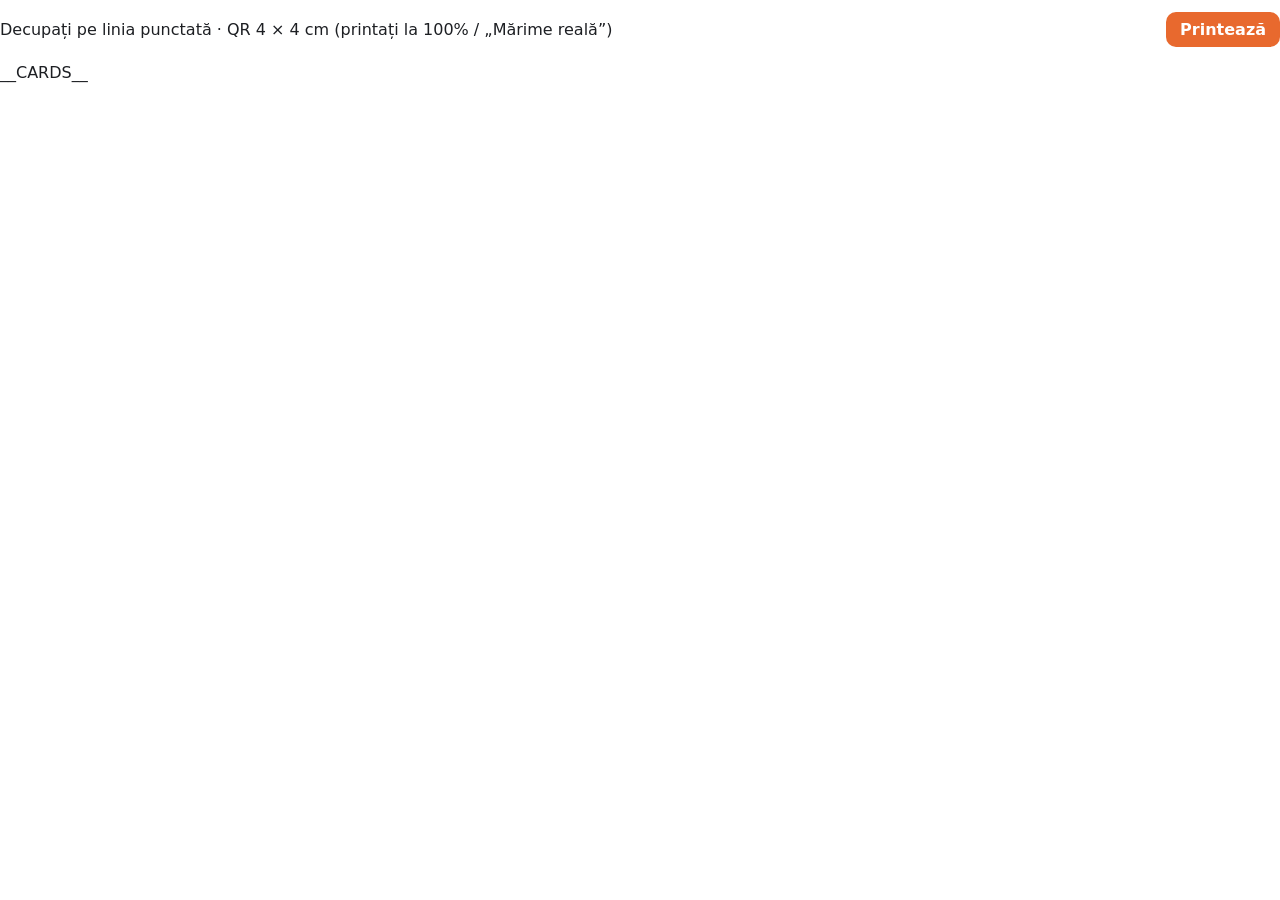
<file: room_climate_portal/app/portal/static/admin/print.html>
<!doctype html>
<html lang="ro">
<head>
<meta charset="utf-8">
<title>Coduri QR camere</title>
<style>
@page{size:A4;margin:12mm}
*{box-sizing:border-box}
body{margin:0;font-family:system-ui,-apple-system,"Segoe UI",Roboto,sans-serif;color:#1D1F23;background:#fff}
.bar{padding:12px 0 16px;display:flex;justify-content:space-between;align-items:center}
.bar button{font:inherit;font-weight:600;padding:8px 14px;border-radius:10px;border:0;background:#E8692E;color:#fff;cursor:pointer}
.grid{display:grid;grid-template-columns:repeat(3,1fr);gap:8mm}
.card{border:1px dashed #BDB7AD;border-radius:6mm;padding:6mm 5mm;text-align:center;break-inside:avoid;page-break-inside:avoid}
.qr svg{width:40mm;height:40mm;display:block;margin:0 auto}
*{-webkit-print-color-adjust:exact;print-color-adjust:exact}
.name{font-size:16pt;font-weight:700;margin-top:3mm}
.sub{font-size:9pt;color:#6B6F76;min-height:11pt}
.hint{font-size:10pt;margin-top:2mm;min-height:12pt;overflow-wrap:anywhere}
@media print{.bar{display:none}}
</style>
</head>
<body>
<div class="bar"><span>Decupați pe linia punctată · QR 4 × 4 cm (printați la 100% / „Mărime reală”)</span><button type="button" id="print">Printează</button></div>
<div class="grid">
__CARDS__
</div>
<script>
document.getElementById("print").addEventListener("click", function () { window.print(); });
if (/[?&]auto=1/.test(location.search)) window.addEventListener("load", function () { setTimeout(function () { window.print(); }, 300); });
</script>
</body>
</html>
</file>
